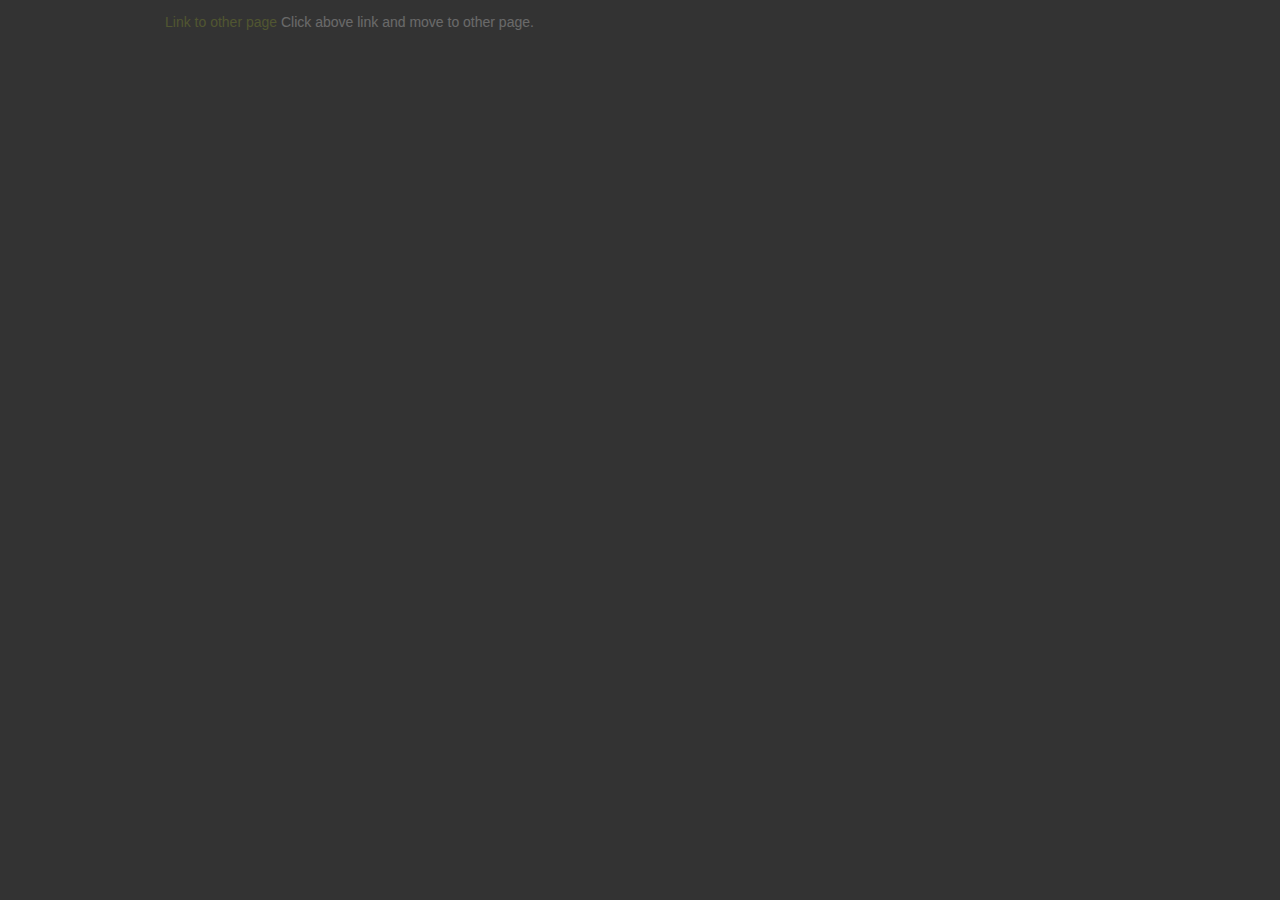
<file: index.html>
<!DOCTYPE html>
<html lang="en">
<head>
  <meta charset="UTF-8">
  <title>Page change JS</title>
  <script type="text/javascript" src="js/jquery-1.4.1.min.js" ></script>
  <script type="text/javascript" src="js/custom.js" ></script>
  <link rel="stylesheet" href="css/style.css">
</head>
<body>
  <div id="wrapper">
    <div class="page_one">
      <p>
        <a class="transition" href="otherpage.html">Link to other page</a>
        Click above link and move to other page.
      </p>
    <!-- /.page_one --></div>
  <!-- /#wrapper --></div>
</body>
</html>
</file>
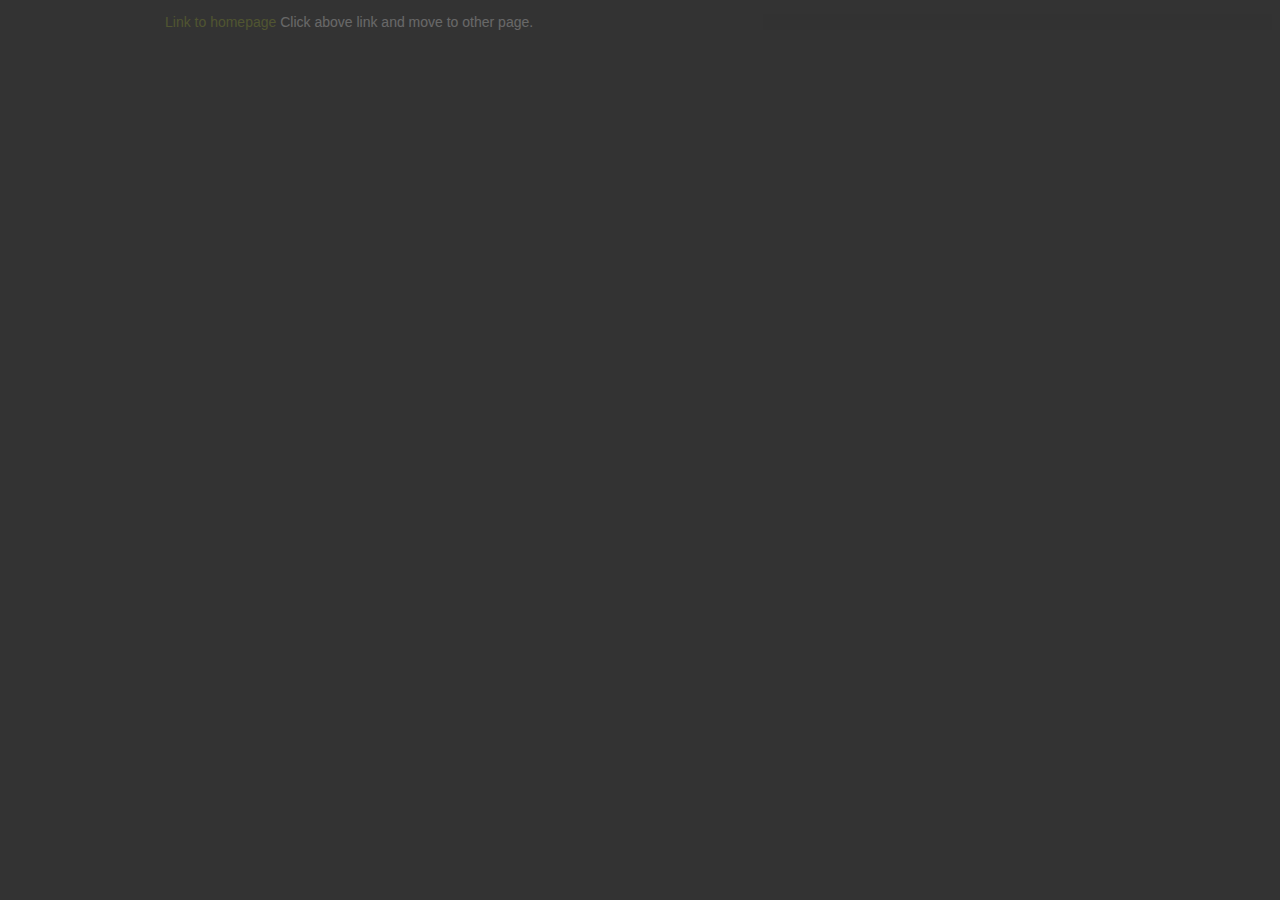
<file: otherpage.html>
<!DOCTYPE html>
<html lang="en">
<head>
  <meta charset="UTF-8">
  <title>Page change JS</title>
  <script type="text/javascript" src="js/jquery-1.4.1.min.js" ></script>
  <script type="text/javascript" src="js/custom.js" ></script>
  <link rel="stylesheet" href="css/style.css">
</head>
<body>
  <div id="wrapper">
    <div class="page_two">
      <p>
        <a class="transition" href="index.html">Link to homepage</a>
        Click above link and move to other page.
      </p>
    <!-- /.page_one --></div>
  <!-- /#wrapper --></div>
</body>
</html>
</file>
<file: css/style.css>
/* ----------  page defaults ---------- */

html {
    font-size: 100%;
    background-color: #333;
    }

body {
    font-size: 62.5%;
    font-family: Arial, Verdana, Helvetica, sans-serif;
    background: #333;
    color: #fff;
    }
    
/* ----------  primary layout ---------- */

#wrapper {
    width: 950px;
    margin: 0 auto;
    }
    
#header {
    padding-top: 40px;
    width: 950px;
    }
    
p {
    font-size: 1.4em;
    width: 400px;
    }
    
a:link,   
a:visited {
    color: #a2b52d;
    text-decoration: none;
    }
    
a:hover, 
a:focus {
    border-bottom: 1px dotted #a2b52d;
    }
</file>
